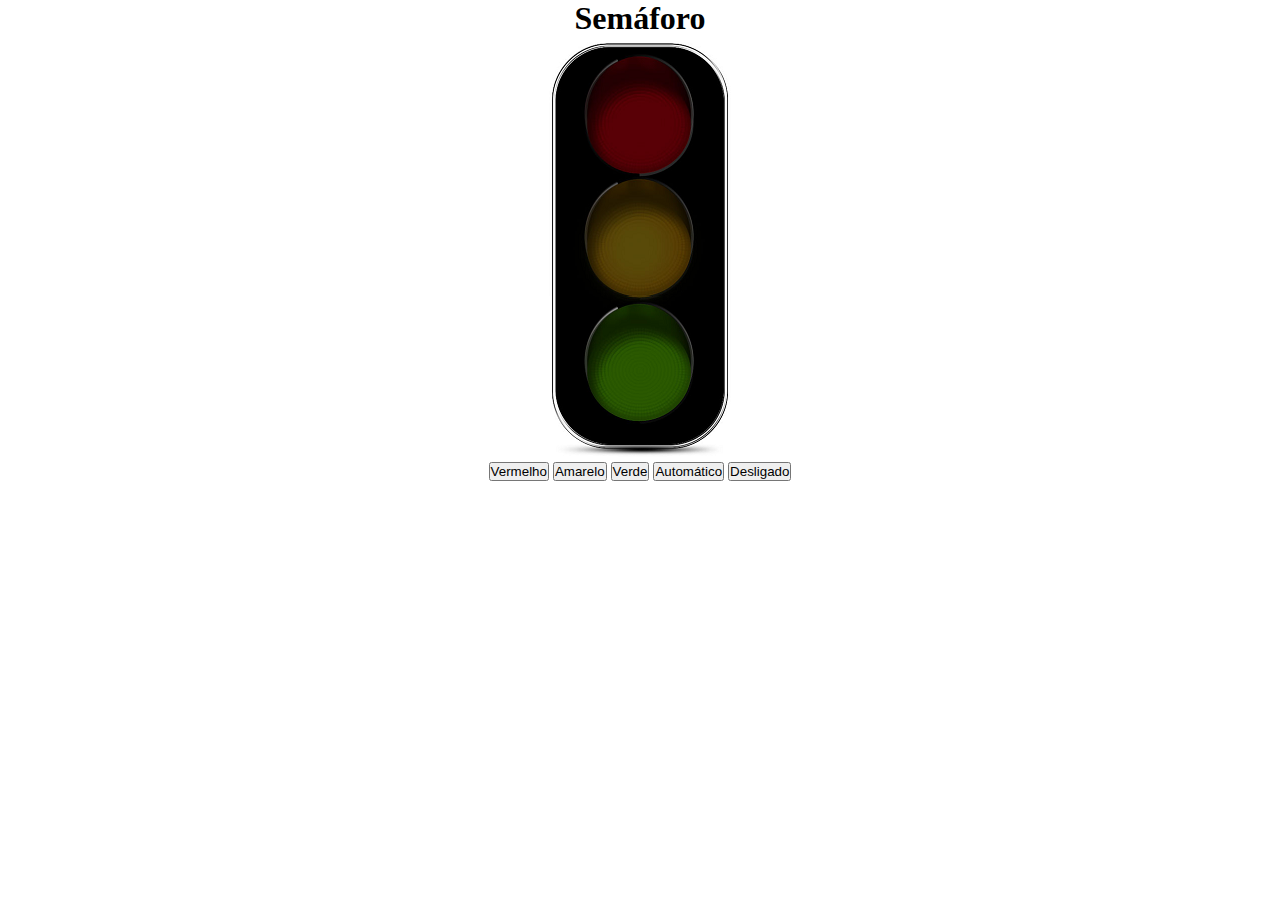
<file: index.html>
<!DOCTYPE html>
<html lang="pt-BR">
<head>
    <meta charset="UTF-8">
    <meta name="viewport" content="width=device-width, initial-scale=1.0">
    <link rel="stylesheet" href="css/style.css">
    <script src="js/main.js" type="module" defer></script>
    <title>Semáforo</title>
</head>
<body>
    <header>
        <h1>Semáforo</h1>
    </header>
    <main>
        <div class="semaforo">
            <img src="img/desligado.png" alt="semaforo" id="semaforo">
        </div>
        <div class="botoes">
            <button id="vermelho">Vermelho</button>
            <button id="amarelo">Amarelo</button>
            <button id="verde">Verde</button>
            <button id="automatico">Automático</button>
            <button id="desligado">Desligado</button>
        </div>
    </main>
</body>
</html>
</file>
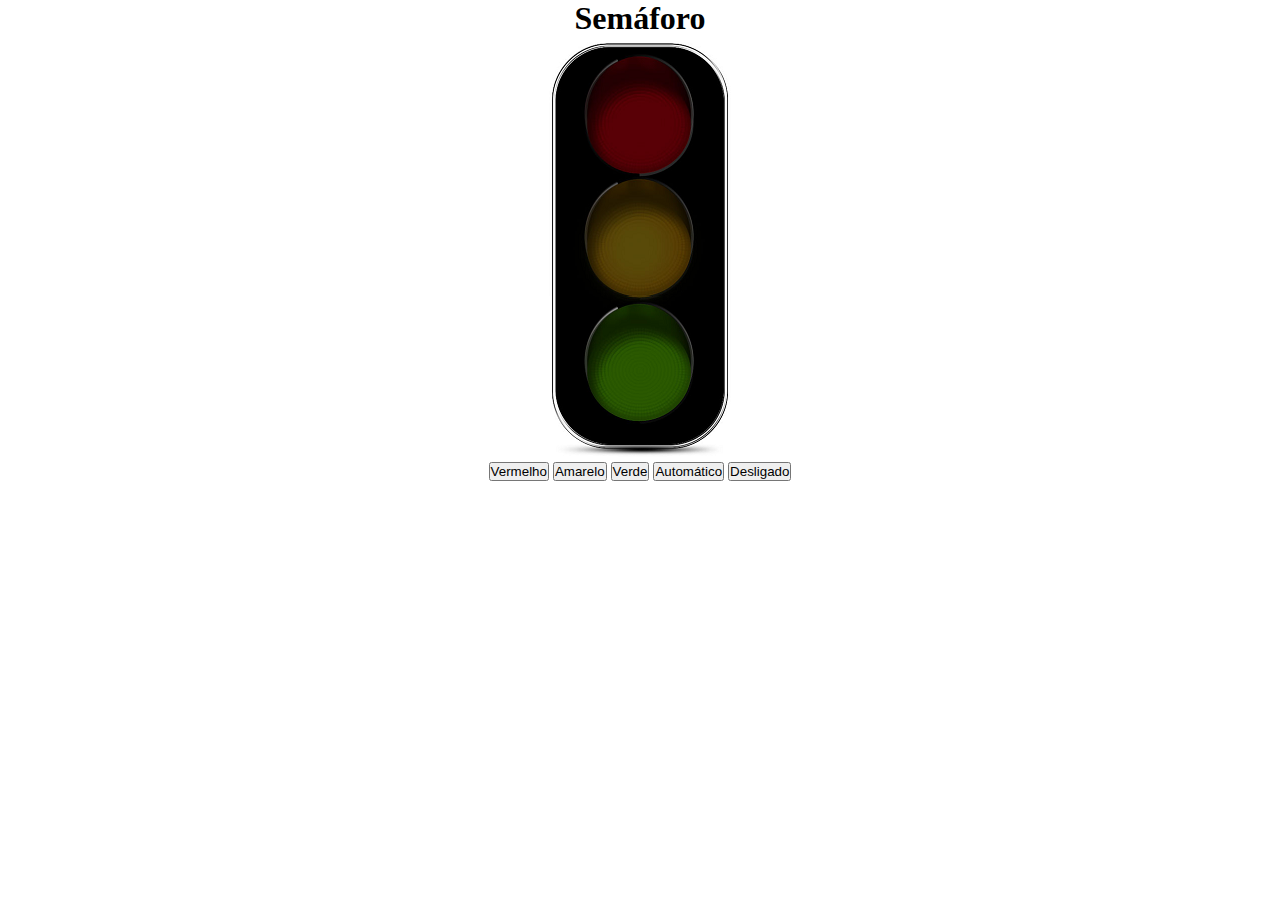
<file: html/index.html>
<!DOCTYPE html>
<html lang="pt-BR">
<head>
    <meta charset="UTF-8">
    <meta name="viewport" content="width=device-width, initial-scale=1.0">
    <link rel="stylesheet" href="../css/style.css">
    <script src="../js/main.js" type="module" defer></script>
    <title>Semáforo</title>
</head>
<body>
    <header>
        <h1>Semáforo</h1>
    </header>
    <main>
        <div class="semaforo">
            <img src="../img/desligado.png" alt="semaforo" id="semaforo">
        </div>
        <div class="botoes">
            <button id="vermelho">Vermelho</button>
            <button id="amarelo">Amarelo</button>
            <button id="verde">Verde</button>
            <button id="automatico">Automático</button>
            <button id="desligado">Desligado</button>
        </div>
    </main>
</body>
</html>
</file>
<file: css/style.css>
* {
    padding: 0;
    margin: 0;
    box-sizing: border-box;
}

body, main {
    display: flex;
    flex-direction: column;
    align-items: center;
    justify-content: center;
}
</file>
